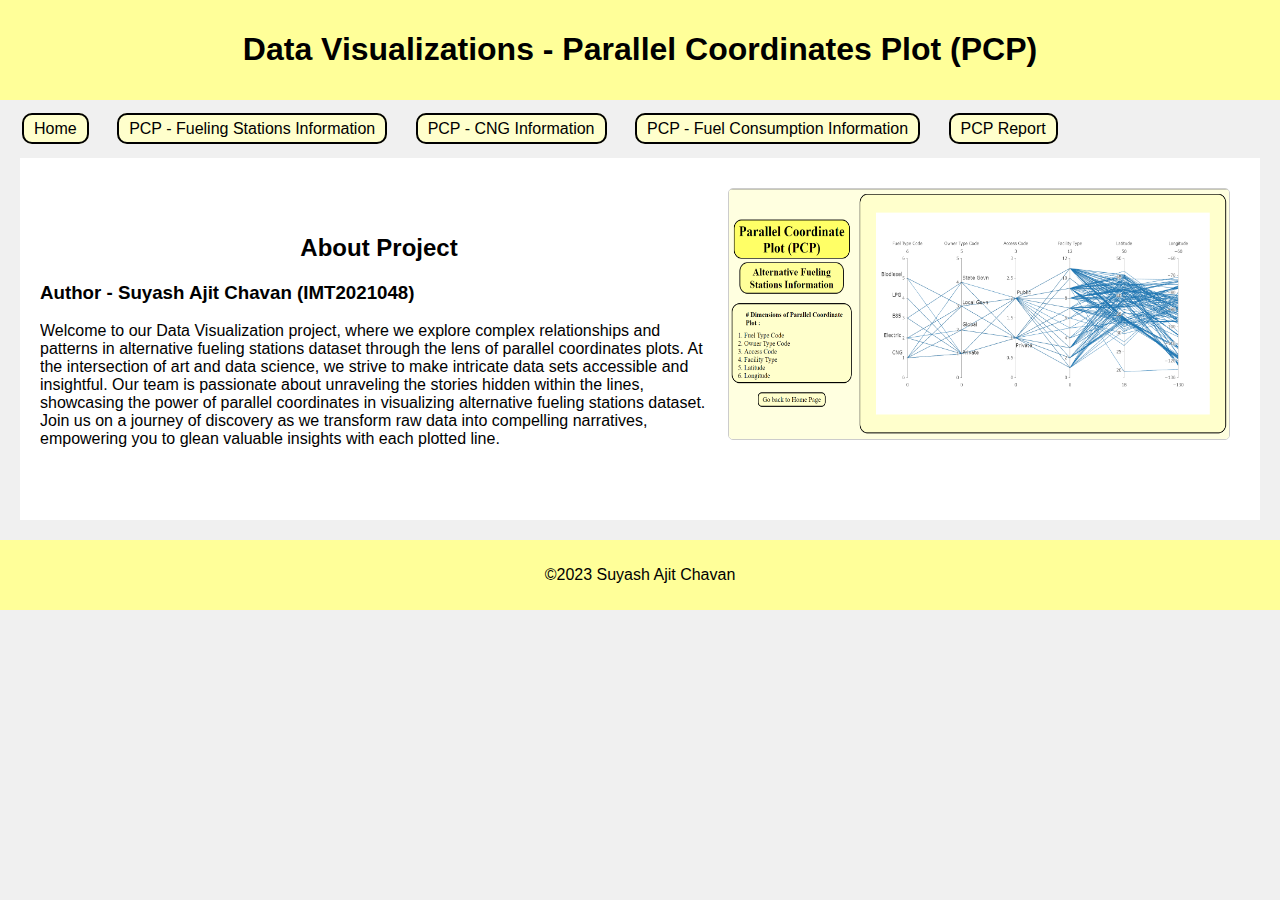
<file: Info_Vis/Parallel_Coordinates_Plot/Code/index.html>
<!DOCTYPE html>
<html lang="en">
<head>
    <meta charset="UTF-8">
    <meta name="viewport" content="width=device-width, initial-scale=1.0">
    <link rel="stylesheet" type="text/css" href="index.css">
    <title>Data Visualizations</title>
</head>
<body>
    <header>
        <h1>Data Visualizations - Parallel Coordinates Plot (PCP) </h1>
    </header>
    <nav>
        <ul>
            <li><a href="./index.html">Home</a></li>
            <li><a href="./index1.html">PCP - Fueling Stations Information</a></li>
            <li><a href="./index2.html">PCP - CNG Information</a></li>
            <li><a href="./index3.html">PCP - Fuel Consumption Information</a></li>
            <li><a href="./index4.html">PCP Report</a></li>
        </ul>
    </nav>
    <main>
        <section>
            <div class="container">
                <img class="float-right" src="../images/pcp1.png" alt="Data Visualizations">
                <p>
                    <h2>About Project</h2>
                    <h3>Author - Suyash Ajit Chavan (IMT2021048) </h3>
                    Welcome to our Data Visualization project, where we explore complex relationships and patterns in alternative fueling stations dataset through the lens of parallel coordinates plots. At the intersection of art and data science, we strive to make intricate data sets accessible and insightful. Our team is passionate about unraveling the stories hidden within the lines, showcasing the power of parallel coordinates in visualizing alternative fueling stations dataset. Join us on a journey of discovery as we transform raw data into compelling narratives, empowering you to glean valuable insights with each plotted line.
                </p>
            </div>
        </section>
    </main>
    <footer>
        <p>&copy;2023 Suyash Ajit Chavan</p>
    </footer>
    <script src="index.js"></script>
</body>
</html>
</file>
<file: Info_Vis/Parallel_Coordinates_Plot/Code/index.css>
/* Add your CSS styles here */
body {
    font-family: Arial, sans-serif;
    margin: 0;
    padding: 0;
    background-color: #f0f0f0;
}

header {
    /* height: 40px; */
    background-color: #FFFF99;
    /* color: #fff; */
    text-align: center;
    padding: 10px 0;
}

nav ul {
    list-style-type: none;
    margin: 20px;
    padding: 0;
}

nav li {
    display: inline;
    margin-right: 20px;
    justify-content: space-between;
}

nav a {
    text-decoration: none;
    margin: 5px 2px;
    padding: 5px 10px;
    border: 2px solid black;
    border-radius: 10px;
    background-color: #FFFFCC;
    color: black;
}

main {
    margin: 20px;
}

section {
    background-color: #fff;
    padding: 20px;
    margin-bottom: 20px;
}

footer {
    background-color: #FFFF99;
    /* color: #fff; */
    text-align: center;
    padding: 10px 0;
    /* height: 30px; */
}

/* CSS to style the floating image and paragraph */
.container {
    width: 100%;
    /* height: 300px; */
    height: auto;
    overflow: hidden;
}

.float-left {
    float: left;
    margin: 10px;
}

.float-right {
    float: right;
    margin: 10px;
}

/* Adjust these styles as needed */
img {
    width: 500px;
    height: 250px;
    border: 1px solid #ccc;
    border-radius: 5px;
}

.container > p {
    padding: 10px 40px;
    font-size: 16px;
    line-height: 1.5;
    text-align: center;
    /* width: 100px; */
}

.container > h2{
    text-align: center;
}
</file>
